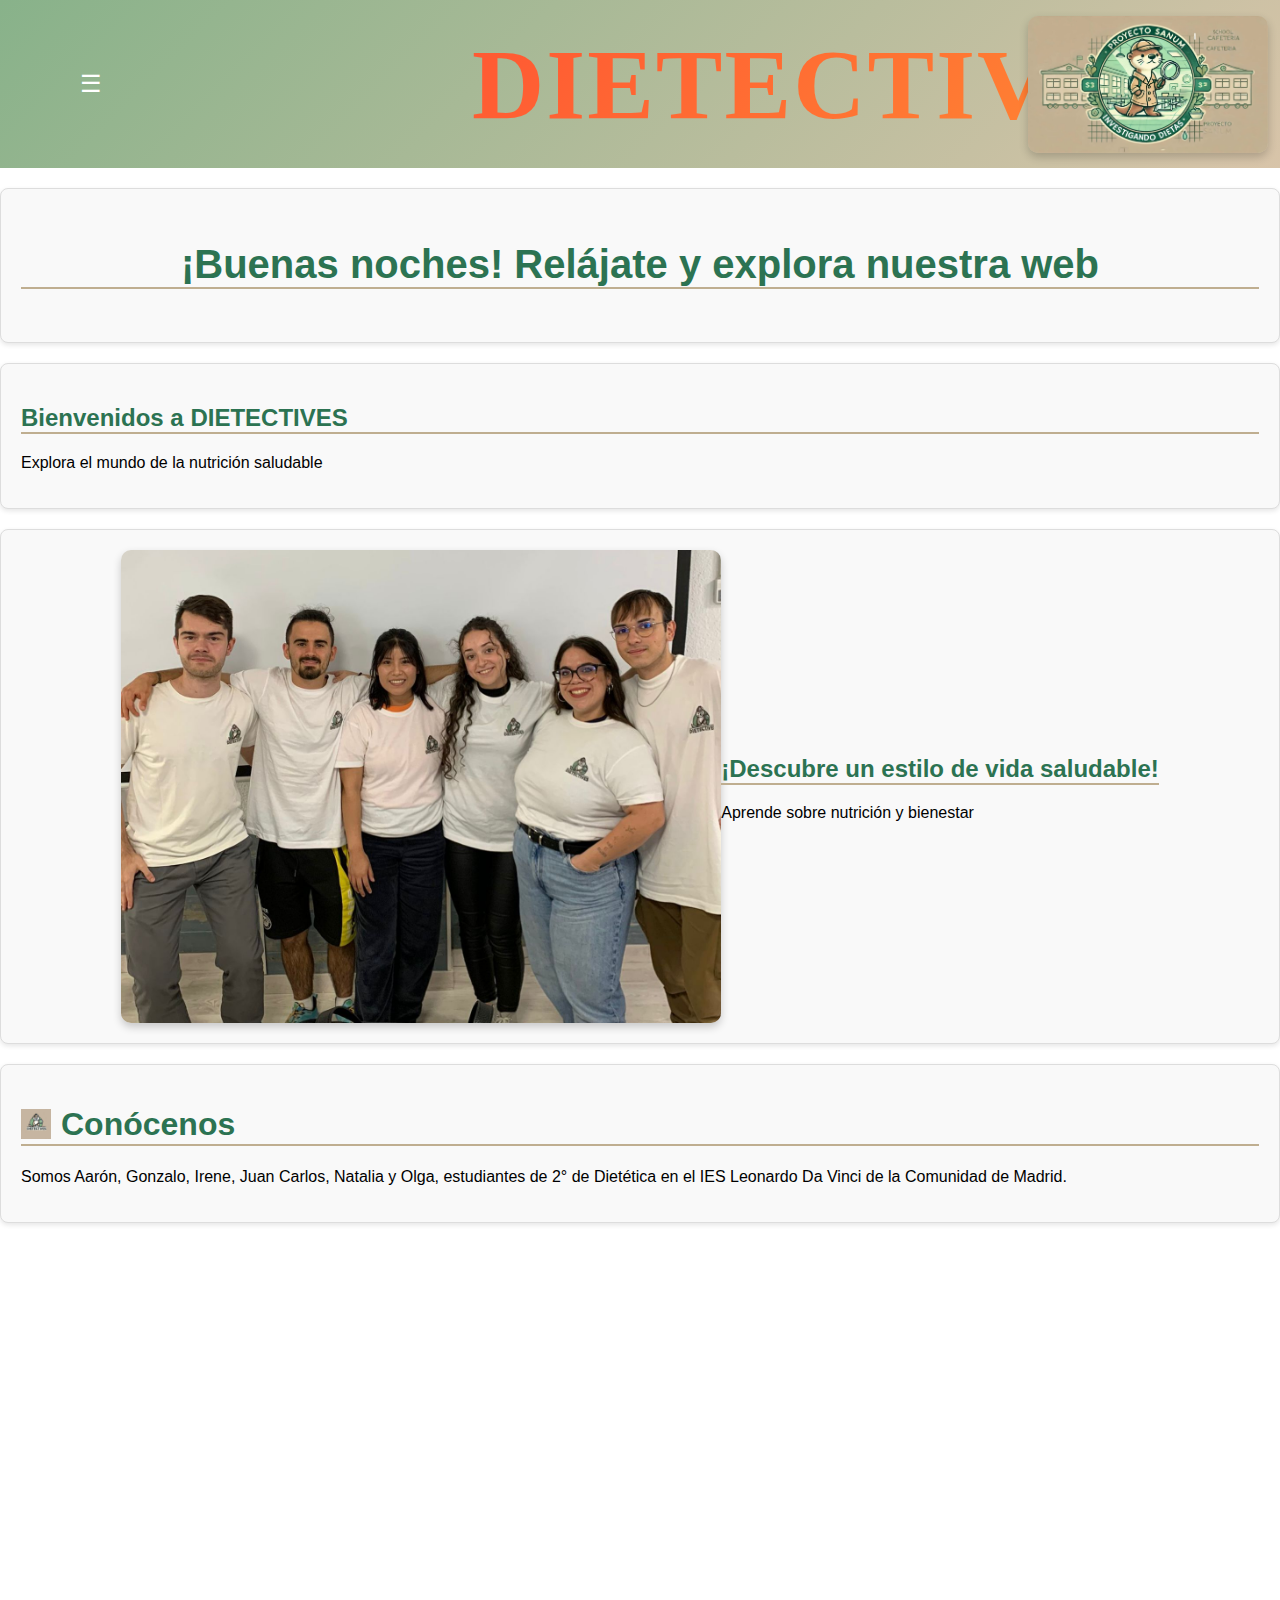
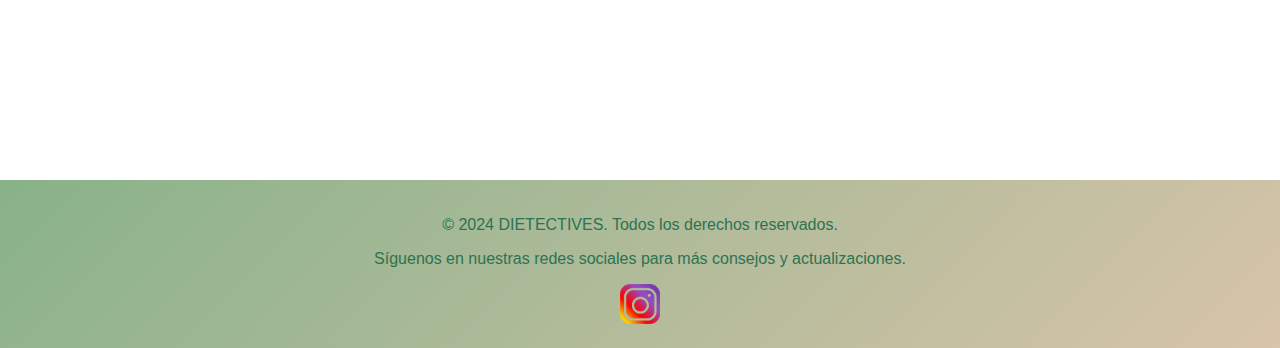
<file: index.html>
<!DOCTYPE html>
<html lang="es">
<head>
    <meta charset="UTF-8">
    <meta name="viewport" content="width=device-width, initial-scale=1.0">
    <title>DIETECTIVES</title>
    <link rel="icon" href="./img/logo.jpg" type="image/x-icon">
    <link rel="stylesheet" href="css/estilos.css">
</head>
<body>
    <header>
        <div class="menu-icon" onclick="toggleMenu()">
            &#9776;
        </div>
        <div class="logo">
            <img src="./img/logo_grande.jpg" alt="Logo Dietistas" class="logo_grande">
        </div>
        <div class="company-name" data-text="DIETECTIVES">DIETECTIVES</div>
        <nav id="menu">
            <div class="nav-logo-container">
                <img src="./img/logo.jpg" alt="Logo" class="nav-logo">
            </div>
            <ul>
                <li>
                    <a href="conocenos.html">Conócenos</a>
                    <p>Descubre quiénes somos.</p>
                </li>
                <li>
                    <a href="proyectosSANUM.html">Proyectos SANUM</a>
                    <p>Explora nuestros proyectos.</p>
                </li>
                <li>
                    <a href="actividades.html">Actividades</a>
                    <p>Participa en nuestras actividades.</p>
                </li>
                <li>
                    <a href="contacto.html">Contacto</a>
                    <p>Contáctanos en cualquier momento.</p>
                </li>
            </ul>
            <div class="instagram-logo-container">
                <a href="https://www.instagram.com\proyectosanum" target="_blank">
                    <img src="img/instagram-removebg-preview.png" alt="Instagram Logo" class="instagram-logo">
                </a>
            </div>
        </nav>        
    </header>    

    <main>
        <section id="bienvenida">
            <h2 id="mensaje-bienvenida"></h2>
        </section>
        <section class="parallax">
            <div class="parallax-content">
                <h2>Bienvenidos a DIETECTIVES</h2>
                <p>Explora el mundo de la nutrición saludable</p>
            </div>
        </section>       
        <section class="main-image">
            <div class="image-container">
                <img src="img/prin.jpg" alt="Imagen Principal" class="main-img">
                <div class="overlay">
                    <h2>¡Descubre un estilo de vida saludable!</h2>
                    <p>Aprende sobre nutrición y bienestar</p>
                </div>
            </div>
        </section>
        <section id="conocenos">
            <h1><a href="conocenos.html"><img src="img/logo.jpg" class="logo-small">Conócenos</a></h1>
            <p>Somos Aarón, Gonzalo, Irene, Juan Carlos, Natalia y Olga, estudiantes de 2° de Dietética en el IES Leonardo Da Vinci de la Comunidad de Madrid.</p>
        </section>

        <section id="proyectos">
            <h1><a href="proyectosSANUM.html"><img src="img/logo.jpg" class="logo-small">Proyecto SANUM</a></h1>
            <p>Salud y Asesoramiento Nutricional en los Colegios de la CAM</p>
        </section>

        <section id="actividades">
            <h1><a href="actividades.html"><img src="img/logo.jpg" class="logo-small">Actividades</a></h1>
            <p>Información sobre las actividades programadas y cómo participar.</p>
        </section>
        
        <section id="contacto">
            <h1><a href="contacto.html"><img src="img/logo.jpg" class="logo-small">Contacto</a></h1>
            <p>Síguenos en nuestras redes sociales:</p>
        </section>
    </main>

    <button id="btn-top" title="Ir al Inicio" onclick="scrollToTop()">⬆️</button>

    <footer>
        <p>&copy; 2024 DIETECTIVES. Todos los derechos reservados.</p>
        <p>Síguenos en nuestras redes sociales para más consejos y actualizaciones.</p>
        <div class="social-icons">
            <a href="https://www.instagram.com\proyectosanum"><img src="img/instagram-removebg-preview.png" id="icon-small" alt="Instagram" target="_blank"></a>
        </div>
    </footer>
    <script src="js/inicio.js"></script>
    <script src="js/secction.js"></script>
    <script src="js/dietistas.js"></script>
</body>
</html>
</file>
<file: css/estilos.css>
body {
    font-family: Arial, sans-serif;
    margin: 0;
    padding: 0;
}

header {
    display: flex;
    justify-content: space-between;
    align-items: center;
    background: linear-gradient(135deg, #88b28a, #d8c4a9);
    padding: 10px 20px;
    position: relative;
}

.company-name {
    font-size: 100px;
    font-weight: bold;
    background: linear-gradient(135deg, #ff5733, #ffbd33);
    -webkit-background-clip: text; 
    -webkit-text-fill-color: transparent; 
    text-align: center;
    margin: 0 auto;
    padding: 10px 0;
    margin-right: 700px;
    text-transform: uppercase;
    letter-spacing: 2px;
    font-family: 'Arial', sans-serif;
    transition: transform 0.3s ease, background-position 0.5s ease; 
    background-size: 200% 200%;
    margin-left: 25%;
    font-family: 'Super Kinds', cursive;
}

.company-name::before {
    content: attr(data-text); 
    position: absolute;
    left: 2px; 
    top: 2px; 
    color: rgba(0, 0, 0, 0.3); 
    z-index: -1; 
}

.company-name:hover {
    transform: scale(1.1);
    animation: animateGradient 5s ease infinite;
}

@keyframes animateGradient {
    0% {
        background-position: 0% 50%;
    }
    50% {
        background-position: 100% 50%;
    }
    100% {
        background-position: 0% 50%;
    }
}

.main-image {
    position: relative;
    margin: 20px 0;
    overflow: hidden;
}

.image-container {
    position: relative;
    display: flex;
    justify-content: center;
    align-items: center;
}

.main-img {
    width: 100%;
    height: auto;
    max-width: 600px;
    border-radius: 10px;
    box-shadow: 0 4px 8px rgba(0, 0, 0, 0.2);
}

.menu-icon {
    font-size: 24px;
    cursor: pointer;
    color: white;
    padding: 60px;
}

nav {
    position: fixed;
    top: 0;
    left: -250px;
    background-color: #BFAE90;
    width: 250px;
    height: 100vh;
    transition: left 0.3s ease-in-out;
    z-index: 100;
    display: flex;
    flex-direction: column;
    align-items: center;
    background: linear-gradient(135deg, #88b28a, #d8c4a9);
    font-size: 100%;
    
    
}

nav.active {
    left: 0;
}

.nav-logo-container {
    margin: 20px 0;

}

.nav-logo {
    width: 170px;
    height: auto;
}

.nav-logo:hover{
    transform: scale(1.1);
    transition: transform 0.3s ease;
}

nav ul {
    list-style-type: none;
    padding: 0;
    margin: 0;
    font-size: 80%;
}

nav ul li {
    margin-bottom: 20px;
    text-align: center;
    
}

nav ul li a {
    color: white;
    text-decoration: none;
    font-size: 18px;
    display: block;
    padding: 10px 0;
}

nav ul li a:hover {
    color: #2C7352;
    text-decoration: underline;
}

.logo-small {
    width: 30px;
    height: auto;
    vertical-align: middle;
    margin-right: 10px;
    margin-bottom: 5px;
}

.instagram-logo-container {
    margin-top: -5%;
    margin-bottom: 20px;
    display: flex;
    justify-content: center;
    width: 100%;
}

.instagram-logo {
    width: 40px;
    height: auto;
    transition: transform 0.3s ease; 
}

.instagram-logo:hover {
    transform: scale(1.1);
}

.logo_grande {
    position: absolute;
    right: 0px;
    top: 16px;
    width: 240px;
    padding: 0px;
    margin-right: 12px;
    transition: transform 0.3s;
    border-radius: 10px;
    box-shadow: 0 4px 10px rgba(0, 0, 0, 0.2);
}

h1 {
    border-bottom: 2px solid #BFAE90;
}

a {
    color: #2C7352;
    text-decoration: none;
}

a:hover {
    color: #BFAE90;
    text-decoration: none;
}

.logo_grande:hover {
    transform: scale(1.1);
    transition: transform 0.3s ease;
}

#btn-top {
    position: fixed;
    bottom: 20px;
    right: 20px;
    z-index: 100;
    background-color: #88b28a;
    color: white;
    border: none;
    padding: 15px;
    border-radius: 50%;
    cursor: pointer;
    font-size: 18px;
    display: none;
}

#btn-top:hover {
    background-color: #c6b5a1;
}


footer {
    text-align: center;
    padding: 20px 0;
    background: linear-gradient(135deg, #88b28a, #d8c4a9);
    color: #2C7352;
}

section {
    margin: 20px 0;
    padding: 20px;
    border: 1px solid #ddd;
    border-radius: 8px;
    background-color: #f9f9f9;
    box-shadow: 0 2px 5px rgba(0, 0, 0, 0.1);
    opacity: 0;
    transform: translateY(30px);
    transition: opacity 0.5s ease-out, transform 0.5s ease-out;
}

h2 {
    color: #2C7352;
    border-bottom: 2px solid #BFAE90;
}

@media (max-width: 768px) {
    .company-name {
        left: 20%;
        font-size: 30px; /* Reducir tamaño de fuente en pantallas pequeñas */
        margin: 0; /* Ajustar márgenes */
        margin-right: 34%;
    }

    .menu-icon {
        padding: 20px; /* Reducir padding para icono de menú */
    }

    .nav-logo {
        width: 100px; /* Ajustar tamaño del logo */
    }

    .container {
        flex-direction: column; /* Cambiar a columna en pantallas pequeñas */
        align-items: center; /* Centrar elementos */
    }

    .team-grid {
        grid-template-columns: 1fr; /* Cambiar a una sola columna */
    }

    .member-photo {
        width: 100%; /* Ajustar el ancho de la foto del miembro */
        height: auto; /* Mantener la proporción */
    }

    .social-icons img {
        width: 30px; /* Ajustar tamaño de iconos sociales */
    }
    .logo_grande {
        margin-top: 3.5%;
        width: 20%; /* Reduce image size for mobile devices */
        top: 10px; /* Adjust position */
    }
}

@media (max-width: 480px) {
    .company-name {
        font-size: 18px;
    }

    nav ul li {
        margin-bottom: 8px;
    }

    nav ul li a {
        font-size: 16px;
        padding: 10px;
    }

    section {
        margin: 10px 5px;
        padding: 10px;
    }

    h2 {
        font-size: 1.3em;
    }
}

.social-icons {
    display: flex;
    justify-content: center;
    gap: 15px;
    margin-top: 10px;
}

.social-icons img {
    width: 40px;
    height: auto;
    transition: transform 0.3s ease;
}

.social-icons img:hover {
    transform: scale(1.1);
}

.icon-small {
    width: 30px;
}

#mensaje-bienvenida{
    text-align: center;
    font-size: 40px;
}
</file>
